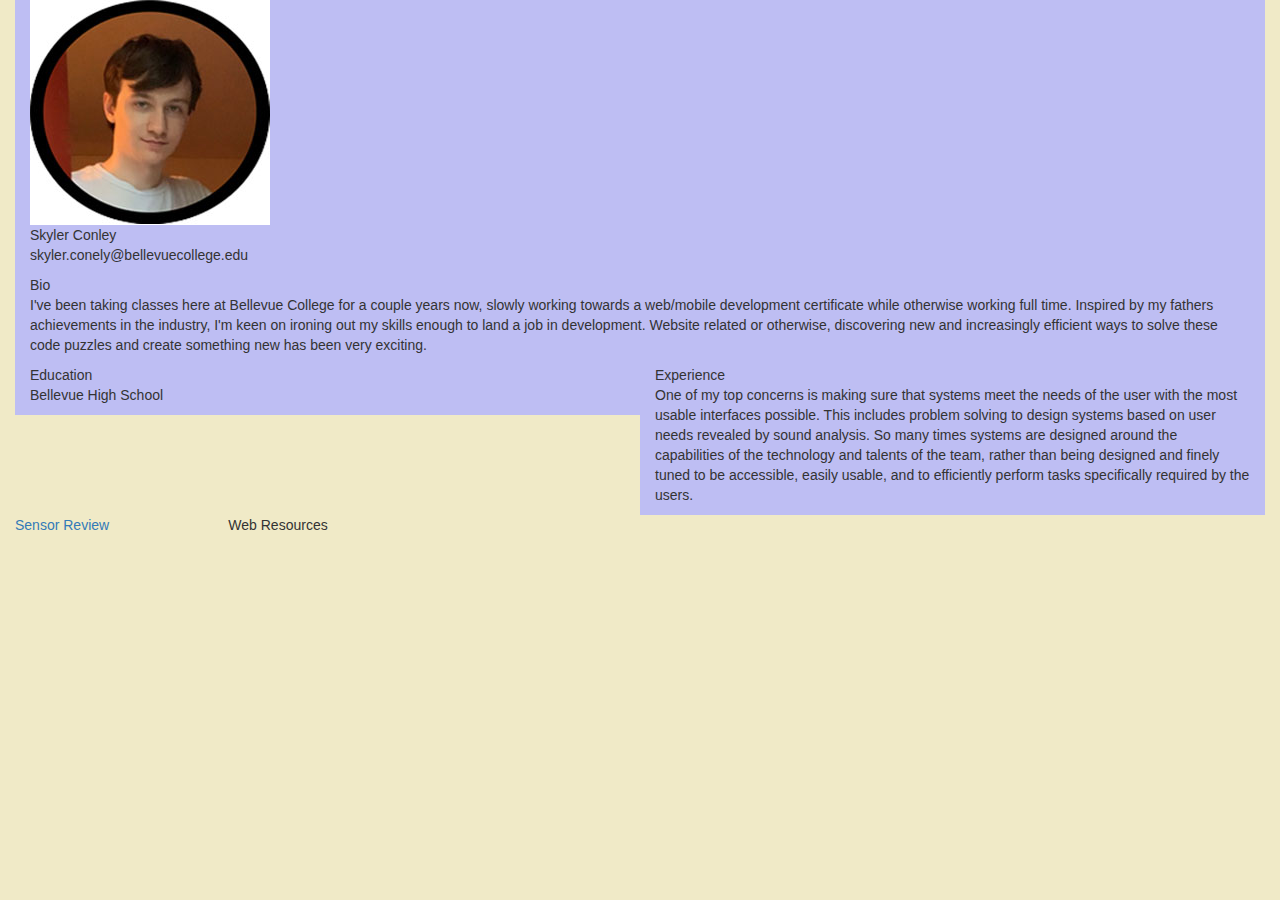
<file: index.html>
﻿
<!DOCTYPE html>
<html lang="en">
<head>
    <title>Skyler Conley</title>
    <meta charset="utf-8">
    <meta name="description" content="CSI443 Web site.  Text here shows up in the description listed in search engine results.">
    <meta name="keywords" content="HTML,CSS,XML,JavaScript">
    <meta name="author" content="Phil Duncan">
    <meta name="viewport" content="width=device-width, initial-scale=1, shrink-to-fit=no">
<!-- See http://getbootstrap.com for detgails on how to use these libraries -->
    <link rel="stylesheet" type="text/css" href="http://meyerweb.com/eric/tools/css/reset/reset.css">
    <link rel="stylesheet" type="text/css" href="https://maxcdn.bootstrapcdn.com/bootstrap/3.3.7/css/bootstrap.min.css">
    <link rel="stylesheet" type="text/css" href="https://ajax.googleapis.com/ajax/libs/jquery/1.12.4/jquery.min.js">
    <link rel="stylesheet" type="text/css" href="https://maxcdn.bootstrapcdn.com/bootstrap/3.3.7/js/bootstrap.min.js">

    <link rel="stylesheet" href="https://maxcdn.bootstrapcdn.com/bootstrap/3.3.6/css/bootstrap.min.css" />
    <link rel="stylesheet" type="text/css" href="css/style.css">
</head>

<body>
    <div class="container-fluid">

        <div class="col col-xs-12 col-sm-5 col-md-4 col-lg-12 col-xl-12">
            <img src="img/profilePicture.jpg" class="img-fluid">
            <p>
                Skyler Conley<br/>
                skyler.conely@bellevuecollege.edu
            </p>
        </div><!-- port 1-->

        
        <div class="col col-xs-12 col-sm-7 col-md-8 col-lg-12 col-xl-12">
        <!-- <div class="col col-sm-6 col-sm-pull-6"> -->
            <p>
                <span class="strong">Bio<br/></span>I've been taking classes here at Bellevue College for a couple years now, slowly working towards a web/mobile development certificate while otherwise working full time. Inspired by my fathers achievements in the industry, I'm keen on ironing out my skills enough to land a job in development. Website related or otherwise, discovering new and increasingly efficient ways to solve these code puzzles and create something new has been very exciting.
            </p>
        </div> <!-- port 2-->
            
        <div class="col col-xs-12 col-sm-3 col-md-8 col-lg-6 col-xl-12">
        <!-- <div class="col col-sm-6 col-sm-push-6"> -->
            <p>
                Education<br />
                Bellevue High School
            </p>
        </div> <!--land 3-->

        <div class="col col-xs-12 col-sm-7 col-md-8 col-lg-6 col-xl-12">
            <p>
                Experience<br/>
                One of my top concerns is making sure that systems meet the needs of the user with the most usable interfaces possible. This includes problem solving to design systems based on user needs revealed by sound analysis. So many times systems are designed around the capabilities of the technology and talents of the team, rather than being designed and finely tuned to be accessible, easily usable, and to efficiently perform tasks specifically required by the users.
            </p>
        </div><!-- land 3-->

        <div class="row row-eq-height">
            <div class="col-sm-6 col-lg-2">
                <a href="html/sensor_review.html">Sensor Review</a>
            </div>
            <div class="col-sm-6 col-lg-2">
                Web Resources
            </div>
        </div>
    </div>

</body>
</html>
</file>
<file: css/style.css>
* {
    font-family: sans-serif !important;
    /* font-size: 20px !important; */
}

.row-eq-height {
    display: -webkit-box;
    display: -webkit-flex;
    display: -ms-flexbox;
    display: flex;
}

.flex-container {
    display: flex;
    height: 400px;
    align-items: top;
}

.col-container {
    display: table; /* Make the container element behave like a table */
    width: 80%; /* Set full-width to expand the whole page */
}

.col {
    display: block; /* Make elements inside the container behave like table cells */
} 

img {
    /* float:left;  */
    /* height:50px;  */
    margin:0px;
}

@media only screen and (min-width: 576px) {
    .col {
        display: block;
        background-color: rgb(222, 186, 198);
        /* width: 80%; */
    }
}

@media only screen and (min-width: 768px) {
    .col {
        display: block;
        background-color: rgb(220, 158, 158);
        /* width: 80%; */
    }
}

@media only screen and (min-width: 992px) {
    .col {
        display: block;
        background-color: rgb(201, 201, 157);
        /* width: 80%; */
    }
}

@media only screen and (min-width: 1200px) {
    .col {
        display: block;
        background-color: rgb(190, 190, 243);
        /* width: 80%; */
    }
}


/* this will change the background to light blue when view is landscape */
@media only screen and (orientation: landscape) {
    body { background-color: rgb(240, 234, 199); }
}
</file>
